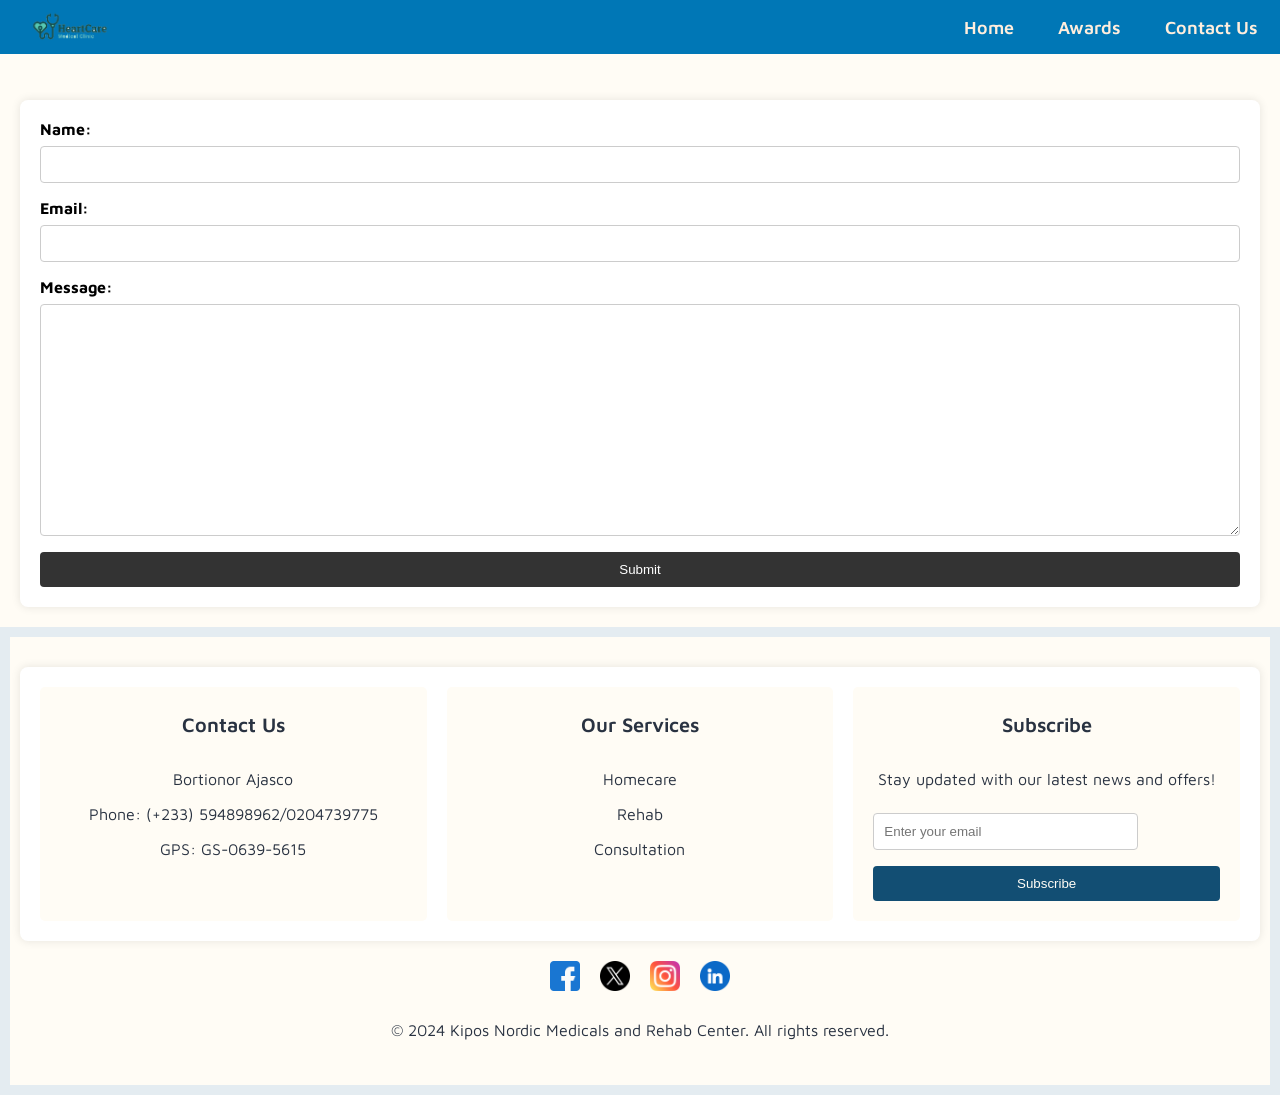
<file: Contact.html>
<!DOCTYPE html>
<html lang="en">
    <head>
        <meta charset="UTF-8">
        <meta name="viewport" content="width=device-width, initial-scale=1.0">
        <title>KIPOS NORDIC MEDICALS & REHAB CENTER</title>
        <link rel="stylesheet" href="Contact.css">
        <link rel="preconnect" href="https://fonts.googleapis.com">
        <link rel="preconnect" href="https://fonts.gstatic.com" crossorigin>
        <link href="https://fonts.googleapis.com/css2?family=Days+One&family=Geologica:wght@100..900&family=Maven+Pro:wght@400..900&family=Merriweather+Sans:ital,wght@0,300..800;1,300..800&family=Pontano+Sans:wght@300..700&family=Righteous&family=Sarabun:ital,wght@0,100;0,200;0,300;0,400;0,500;0,600;0,700;0,800;1,100;1,200;1,300;1,400;1,500;1,600;1,700;1,800&display=swap" rel="stylesheet">
      
      </head>
      <body>
        <header>
          <div class="logo">
            <img src="logo1.png" alt="KIPOS NORDIC">
          </div>
          <nav>
            <ul>
              <li><a href="index.html" class="link">Home</a></li>
              <li><a href="Awards.html" class="link">Awards</a></li>
              <li><a href="Contact.html" class="link">Contact Us</a></li>
            </ul>
          </nav>
          <div class="menu-toggle">
            <span></span>
            <span></span>
            <span></span>
          </div>
        </header>

    <main>
        <div class="container">
            <form action="submit_form.php" method="POST">
                <label for="name">Name:</label>
                <input type="text" id="name" name="name" required>

                <label for="email">Email:</label>
                <input type="email" id="email" name="email" required>

                <label for="message">Message:</label>
                <textarea id="message" name="message" required></textarea>

                <button type="submit">Submit</button>
            </form>
        </div>
    </main>

    <footer class="footer">
      <div class="container">
        <div class="footer-grid">
          <!-- Contact Us Column -->
          <div class="footer-item">
            <h3>Contact Us</h3>
            <p>Bortionor Ajasco<br>Phone: (+233) 594898962/0204739775<br>GPS: GS-0639-5615</p>
          </div>
         
          <div class="footer-item">
            <h3>Our Services</h3>
              <p><a href="">Homecare</a><br>Rehab<br>Consultation</p>
          </div>
          <!-- Subscribe Column -->
          <div class="footer-item">
            <h3>Subscribe</h3>
            <p>Stay updated with our latest news and offers!</p>
            <form>
              <input type="email" placeholder="Enter your email">
              <button type="submit">Subscribe</button>
            </form>
          </div>
        </div>
      </div>
  
      <div class="social-media">
          <a href="#" class="social-icon">
              <img src="facebook.png" alt="Facebook">
              <span class="social-text">Facebook</span>
          </a>
          <a href="#" class="social-icon">
              <img src="twitter.png" alt="Twitter">
              <span class="social-text">Twitter</span>
          </a>
          <a href="#" class="social-icon">
              <img src="instagram.png" alt="Instagram">
              <span class="social-text">Instagram</span>
          </a>
          <a href="#" class="social-icon">
              <img src="linkedin.png" alt="LinkedIn">
              <span class="social-text">LinkedIn</span>
          </a>
      </div>
  
      <p>&copy; 2024 Kipos Nordic Medicals and Rehab Center. All rights reserved.</p>
    </footer>
    
    
  <script src="script.js"></script>
</body>
</html>
</file>
<file: Contact.css>
body {
  margin: 0;
  background-color: #FFFCF5;
  font-family: "Maven Pro", sans-serif;
}

header {
  position: fixed;
  top: 0;
  left: 0;
  width: 100%;
  display: flex;
  justify-content: space-between;
  align-items: center;
  padding: 10px 20px;
  background-color: #0077B6;
  z-index: 1000;
}

.logo img {
  width: 100px; /* Adjust size as needed */
}

nav ul {
  font-family: "Maven Pro", sans-serif;
  font-weight: 600;
  list-style-type: none;
  margin: 0;
  padding: 0;
  display: flex;
}

nav ul li {
  margin-right: 40px;
}

nav ul li a {
  text-decoration: none;
  color: #FFEEDD;
}

nav ul li:hover > ul {
  display: block;
}

nav ul ul {
  display: none;
  position: absolute;
  background-color: #333;
  margin-top: 10px;
  list-style: none;
  padding: 0;
}

nav ul ul li {
  width: 200px;
}

nav ul ul li a {
  padding: 10px;
  display: block;
}

.menu-toggle {
  display: none;
  flex-direction: column;
  cursor: pointer;
}

.menu-toggle span {
  height: 3px;
  width: 25px;
  background-color: #FFFCF5;
  margin: 3px 0;
}

.link {
  text-decoration: none;
  font-size: 18px;
  padding: 5px 2px;
  position: relative;
}

.link::before,
.link::after {
  content: "";
  position: absolute;
  width: 100%;
  height: 2px;
  background: #fff;
  transform: scaleX(0);
  transition: all 0.6s ease;
}

.link::before {
  top: 0;
  left: 0;
  transform-origin: left;
}

.link::after {
  bottom: 0;
  left: 0;
  transform-origin: right;
}

.link:hover::before,
.link:hover::after {
  transform: scaleX(1);
}

nav a:hover {
  color: #e4ecf1;
}

nav a span {
  position: absolute;
  top: 0;
  left: 0;
  width: 100%;
  height: 100%;
  z-index: -1;
  border-bottom: 2px solid #0ef;
  border-radius: 15px;
  transform: scale(0) translateY(50px);
  opacity: 0;
  transition: .5s;
}

nav a:hover span {
  transform: scale(1) translateY(0);
  opacity: 1;
}

/* Responsive Navigation */
@media screen and (max-width: 768px) {
  nav ul {
    display: none;
    flex-direction: column;
    align-items: flex-end;
    position: absolute;
    top: 60px;
    right: 0;
    background-color: #333;
    width: 100%;
  }

  nav ul li {
    margin: 10px;
  }

  .menu-toggle {
    display: flex;
    flex-direction: column;
    justify-content: space-between;
    align-items: flex-end;
    width: 30px;
    height: 30px;
    margin-right: 20px; /* Adjust as needed */
  }

  .active {
    display: block !important;
  }

  .menu-toggle span {
    width: 100%;
    height: 3px;
    background-color: white;
  }

  nav ul ul {
    display: none;
    position: absolute;
    background-color: #333;
    width: 100%;
    z-index: 999;
  }

  nav ul li:hover > ul {
    display: block;
  }
}

/*above ends the header*/

main {
    margin-top: 80px;
    flex: 1;
    display: flex;
    justify-content: center;
    align-items: center;
    padding: 20px;
}

.container {
    max-width: 600px;
    width: 100%;
    padding: 20px;
    background-color: #fff;
    border-radius: 8px;
    box-shadow: 0 0 10px rgba(0, 0, 0, 0.1);
}

form {
    display: flex;
    flex-direction: column;
}

label {
    margin-bottom: 8px;
    font-weight: bold;
}

input {
    padding: 10px;
    margin-bottom: 16px;
    border: 1px solid #ccc;
    border-radius: 4px;
}

textarea {
  padding: 100px;
  margin-bottom: 16px;
  border: 1px solid #ccc;
  border-radius: 4px;
}
button {
    padding: 10px 20px;
    background-color: #333;
    color: white;
    border: none;
    border-radius: 4px;
    cursor: pointer;
}

button:hover {
    background-color: #555;
}

/* Footer Styles */
.footer {
  background-color: #FFFCF5;
  color: #293241;
  padding: 30px 0;
  border: 10px solid #e4ecf1;
}

.container {
  max-width: 1200px;
  margin: 0 auto;
}

.footer-grid {
  display: grid;
  grid-template-columns: repeat(3, 1fr);
  grid-gap: 20px;
}

.footer-item {
  padding: 20px;
  border-radius: 5px;
  background-color: #FFFCF5;
  text-align: center;
  line-height: 35px;
}

.footer-item h3 {
  font-family: "Maven Pro", sans-serif;
  font-optical-sizing: auto;
  font-weight: 600;
  font-style: normal; /*added this google font to change the font*/
  text-align: center;
  margin-bottom: 20px;
  font-size: 20px;
  margin-top: 0;
}

.footer-item p {
  font-family: "Maven Pro", sans-serif;
  font-optical-sizing: auto;
  font-weight: 100;
  font-style: normal;
  text-align: center;
  color: #293241;
}
.footer p {
  font-family: "Maven Pro", sans-serif;
  font-optical-sizing: auto;
  font-weight: 100;
  font-style: normal;
  text-align: center;
  color: #293241;
}

.footer a {
  font-family: "Maven Pro", sans-serif;
  font-optical-sizing: auto;
  font-weight: 100;
  font-style: normal;
  text-align: center;
  color: #293241;
  text-decoration: none;
}

.footer-item input[type="email"] {
  width: 70%;
  padding: 10px;
  margin-right: 10px;
}

.footer-item button {
  padding: 10px 20px;
  background-color: #124e73;
  color: #FFFCF5;
  border: none;
  cursor: pointer;
}

.footer-item button:hover {
  background-color: #e4ecf1;
}

.social-media {
  display: flex;
  justify-content: center;
  margin-top: 20px;
  margin-bottom: 30px
}

.social-icon {
  display: flex;
  align-items: center;
  margin: 0 10px;
  color: #ecf0f1;
  text-decoration: none;
  position: relative;
}

.social-icon img {
  width: 30px;
  height: 30px;
  transition: transform 0.3s;
}

.social-text {
  display: none;
  position: absolute;
  bottom: -25px;
  padding: 5px;
  border-radius: 3px;
  white-space: nowrap;
}

.social-icon:hover img {
  transform: scale(1.2);
}

.social-icon:hover .social-text {
  display: block;
}

/* Adjust footer for smaller screens */
@media screen and (max-width: 768px) {
  .footer-grid {
    grid-template-columns: 1fr;
  }

  .footer-item {
    margin-bottom: 20px;
  }
}

/* Chat Box Styles */
.chat-box {
    position: fixed;
    bottom: 20px;
    right: 20px;
    width: 300px;
    background-color: #f9f9f9;
    border: 1px solid #ccc;
    border-radius: 8px;
}

.chat-header {
    background-color: #333;
    color: white;
    padding: 10px;
    font-weight: bold;
}

.chat-messages {
    height: 200px;
    overflow-y: scroll;
    padding: 10px;
}

.message {
    background-color: #f3f3f3;
    padding: 8px;
    margin-bottom: 4px;
    border-radius: 4px;
}

.chat-input {
    width: calc(100% - 20px);
    padding: 10px;
    border: none;
    border-top: 1px solid #ccc;
    border-radius: 0 0 8px 8px;
}

.chat-input:focus {
    outline: none;
}
</file>
